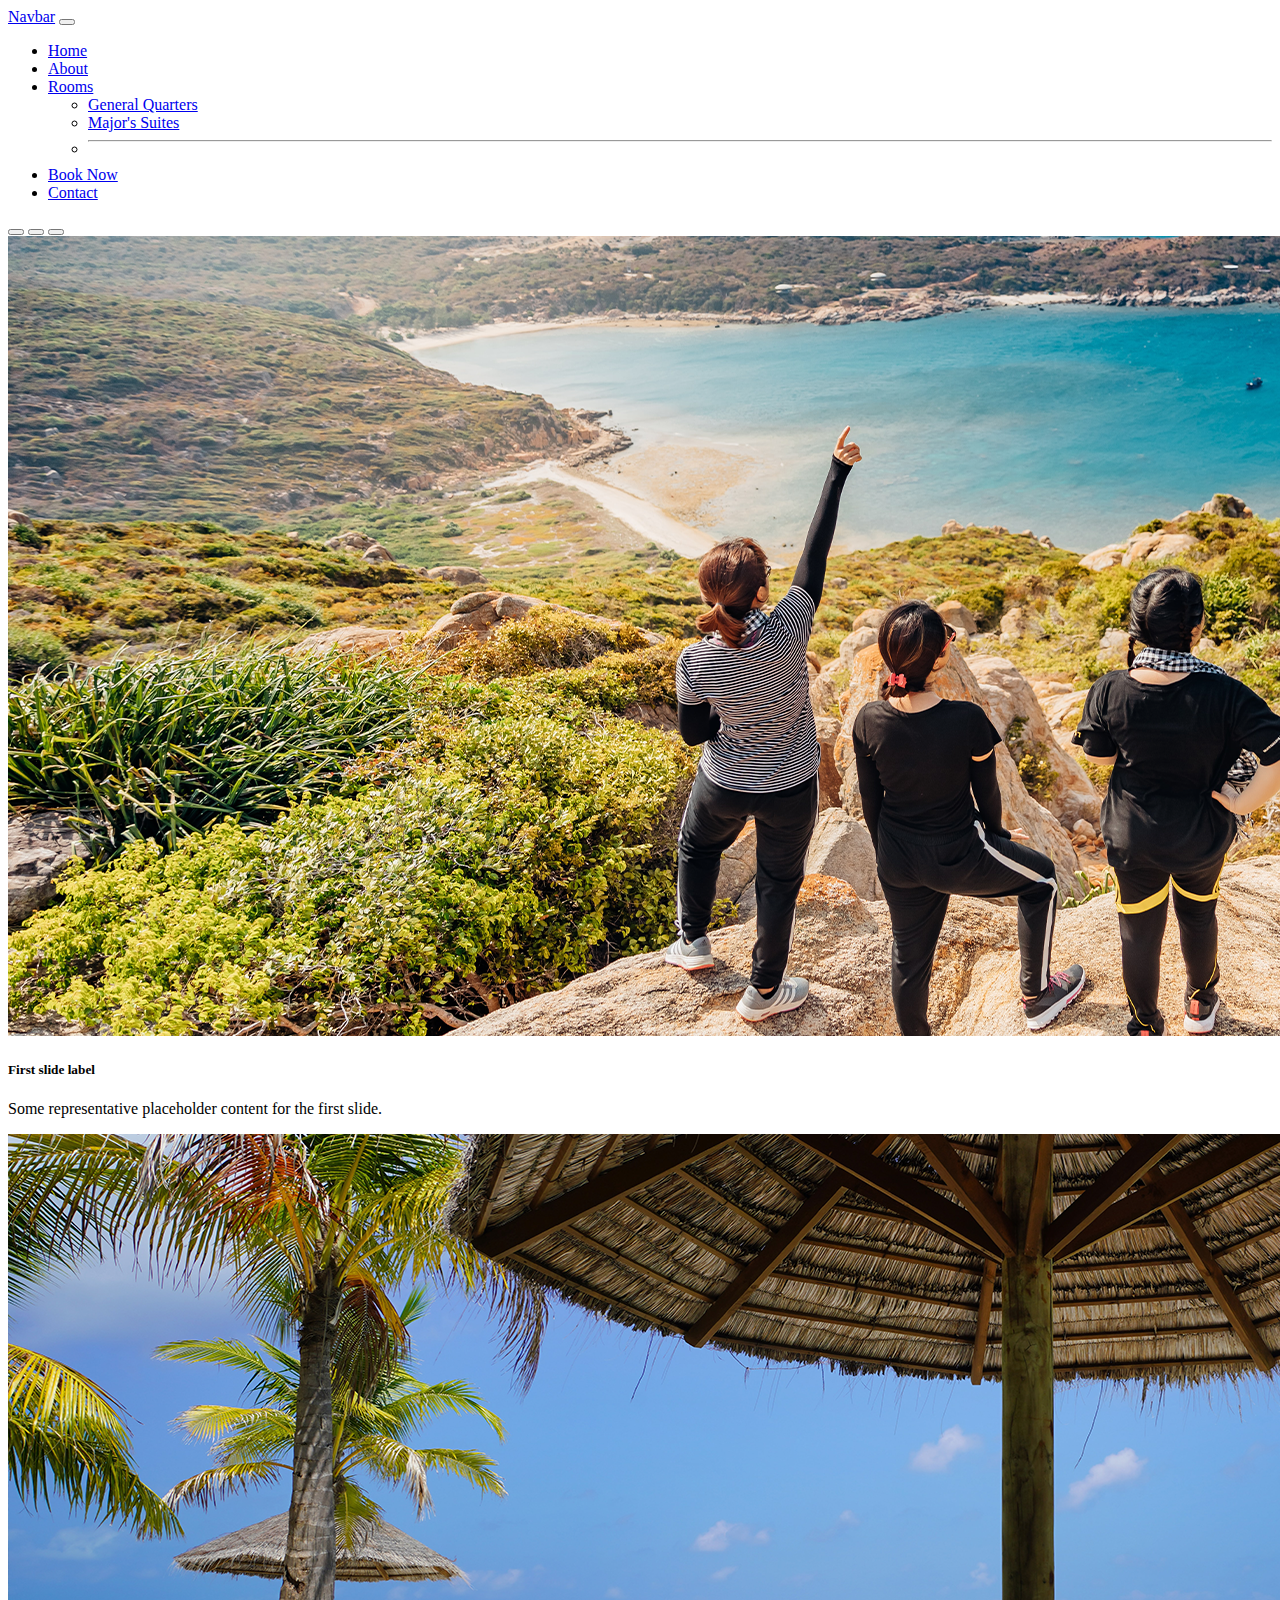
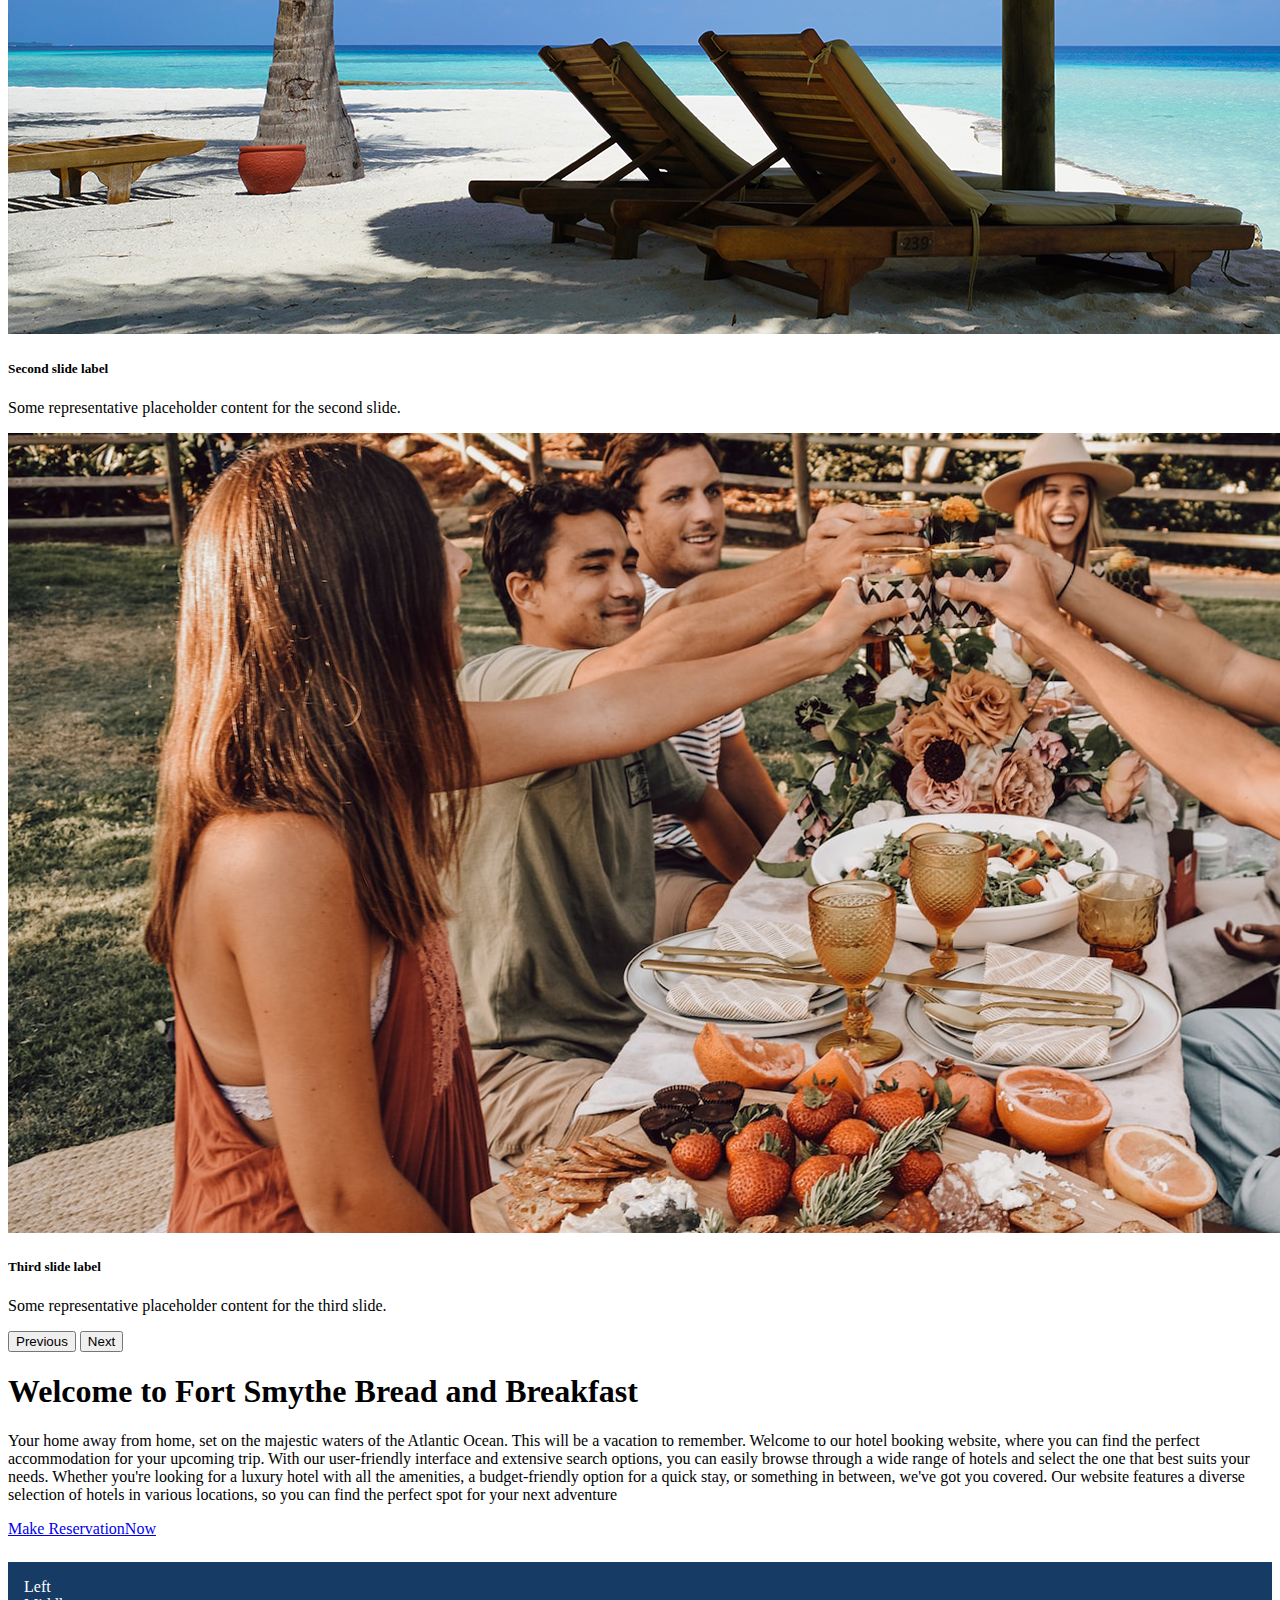
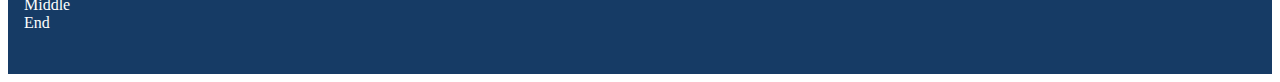
<file: frontend-Design/index.html>
<!doctype html>
<html lang="en">
<head>
    <meta charset="utf-8">
    <meta name="viewport" content="width=device-width, initial-scale=1">
    <title>Reservation Booking</title>
    <link href="https://cdn.jsdelivr.net/npm/bootstrap@5.3.0-alpha1/dist/css/bootstrap.min.css" rel="stylesheet" integrity="sha384-GLhlTQ8iRABdZLl6O3oVMWSktQOp6b7In1Zl3/Jr59b6EGGoI1aFkw7cmDA6j6gD" crossorigin="anonymous">
    <style>

        .my-footer{

            height: 5em;
            background-color: #163b65;
            margin-top: 1.5em;
            padding: 1em;
            color: white;
        }
    </style>

</head>
<body>
<header>
    <nav class="navbar navbar-expand-lg navbar-dark bg-dark" >
        <div class="container-fluid">
            <a class="navbar-brand" href="#">Navbar</a>
            <button class="navbar-toggler" type="button" data-bs-toggle="collapse" data-bs-target="#navbarSupportedContent" aria-controls="navbarSupportedContent" aria-expanded="false" aria-label="Toggle navigation">
                <span class="navbar-toggler-icon"></span>
            </button>
            <div class="collapse navbar-collapse" id="navbarSupportedContent">
                <ul class="navbar-nav me-auto mb-2 mb-lg-0">
                    <li class="nav-item">
                        <a class="nav-link active" aria-current="page" href="index.html">Home</a>
                    </li>
                    <li class="nav-item">
                        <a class="nav-link" href="/about">About</a>
                    </li>
                    <li class="nav-item dropdown">
                        <a class="nav-link dropdown-toggle" href="#" role="button" data-bs-toggle="dropdown" aria-expanded="false">
                            Rooms
                        </a>
                        <ul class="dropdown-menu">
                            <li><a class="dropdown-item" href="generals.html">General Quarters</a></li>
                            <li><a class="dropdown-item" href="majors.html">Major's Suites</a></li>
                            <li><hr class="dropdown-divider"></li>
                            <!-- <li><a class="dropdown-item" href="#">Something else here</a></li> -->
                        </ul>
                    </li>

                    <li class="nav-item">
                        <a class="nav-link" href="reservation.html">Book Now</a>
                    </li>
                    <li class="nav-item">
                        <a class="nav-link" href="contact.html">Contact</a>
                    </li>
                </ul>
            </div>
        </div>
    </nav>

</header>


    <div id="mycarosel" class="carousel slide" data-bs-ride="carousel">
        <div class="carousel-indicators">
            <button type="button" data-bs-target="#mycarosel" data-bs-slide-to="0" class="active" aria-current="true" aria-label="Slide 1"></button>
            <button type="button" data-bs-target="#mycarosel" data-bs-slide-to="1" aria-label="Slide 2"></button>
            <button type="button" data-bs-target="#mycarosel" data-bs-slide-to="2" aria-label="Slide 3"></button>
        </div>
        <div class="carousel-inner">
            <div class="carousel-item active">
                <img src="static/images/pple1.png" class="d-block w-100" alt="..." >
                <div class="carousel-caption d-none d-md-block">
                    <h5>First slide label</h5>
                    <p>Some representative placeholder content for the first slide.</p>
                </div>
            </div>
            <div class="carousel-item">
                <img src="static/images/beach1.png" class="d-block w-100" alt="..." >
                <div class="carousel-caption d-none d-md-block">
                    <h5>Second slide label</h5>
                    <p>Some representative placeholder content for the second slide.</p>
                </div>
            </div>
            <div class="carousel-item">
                <img src="static/images/pple2.png" class="d-block w-100" alt="..."  >
                <div class="carousel-caption d-none d-md-block">
                    <h5>Third slide label</h5>
                    <p>Some representative placeholder content for the third slide.</p>
                </div>
            </div>
        </div>
        <button class="carousel-control-prev" type="button" data-bs-target="#mycarosel" data-bs-slide="prev">
            <span class="carousel-control-prev-icon" aria-hidden="true"></span>
            <span class="visually-hidden">Previous</span>
        </button>
        <button class="carousel-control-next" type="button" data-bs-target="#mycarosel" data-bs-slide="next">
            <span class="carousel-control-next-icon" aria-hidden="true"></span>
            <span class="visually-hidden">Next</span>
        </button>
    </div>


<div class="container">
    <div class="row">
        <h1 class="text-center mt-3">Welcome to Fort Smythe Bread and Breakfast</h1>
        <p>Your home away from home, set on the majestic waters of the Atlantic Ocean.
            This will be a vacation to remember.
            Welcome to our hotel booking website, where you can find the perfect accommodation for your upcoming trip. With our user-friendly interface and extensive search options,
            you can easily browse through a wide range of hotels and select the one that best suits your needs.
            Whether you're looking for a luxury hotel with all the amenities, a budget-friendly option for a quick stay, or something in between, we've got you covered. Our website features a diverse selection of hotels in various locations,
            so you can find the perfect spot for your next adventure</p>
    </div>

    <div class="row">
        <div class="col text-center">
            <a href="/make-reservation" class="btn btn-success">Make ReservationNow</a>
        </div>

    </div>


</div>

<footer>
    <div class="row my-footer">
        <div class="col">
            Left
        </div>
        <div class="col">
            Middle
        </div>
        <div class="col">
            End
        </div>
    </div>
</footer>





<script src="https://cdn.jsdelivr.net/npm/@popperjs/core@2.11.6/dist/umd/popper.min.js" integrity="sha384-oBqDVmMz9ATKxIep9tiCxS/Z9fNfEXiDAYTujMAeBAsjFuCZSmKbSSUnQlmh/jp3" crossorigin="anonymous"></script>
<script src="https://cdn.jsdelivr.net/npm/bootstrap@5.3.0-alpha1/dist/js/bootstrap.min.js" integrity="sha384-mQ93GR66B00ZXjt0YO5KlohRA5SY2XofN4zfuZxLkoj1gXtW8ANNCe9d5Y3eG5eD" crossorigin="anonymous"></script>
</body>
</html>
</file>
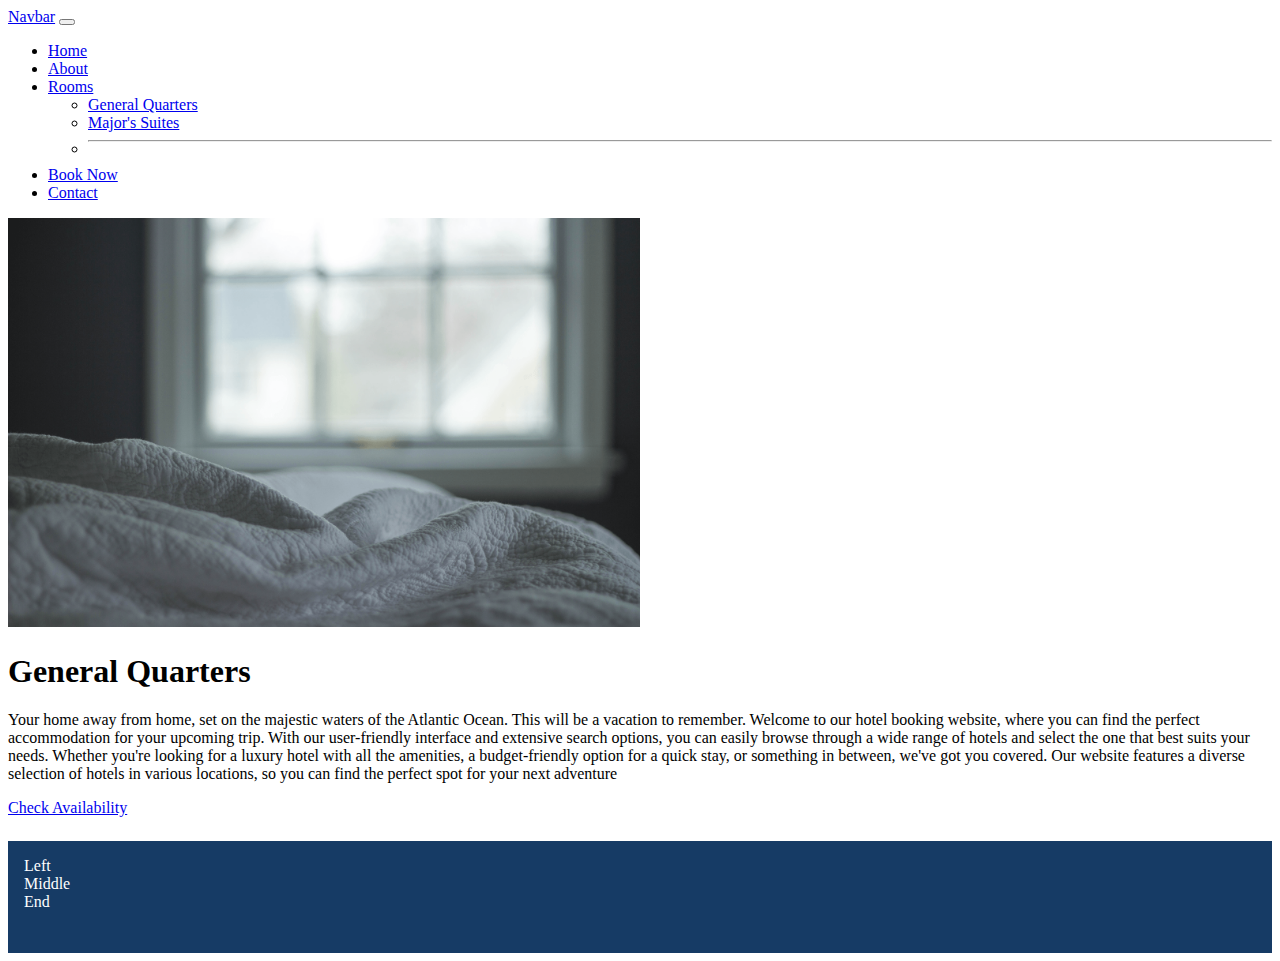
<file: frontend-Design/generals.html>
<!doctype html>
<html lang="en">
<head>
  <meta charset="utf-8">
  <meta name="viewport" content="width=device-width, initial-scale=1">
  <title>Reservation Booking</title>
  <link href="https://cdn.jsdelivr.net/npm/bootstrap@5.3.0-alpha1/dist/css/bootstrap.min.css" rel="stylesheet" integrity="sha384-GLhlTQ8iRABdZLl6O3oVMWSktQOp6b7In1Zl3/Jr59b6EGGoI1aFkw7cmDA6j6gD" crossorigin="anonymous">
  <style>

    .my-footer{

      height: 5em;
      background-color: #163b65;
      margin-top: 1.5em;
      padding: 1em;
      color: white;
    }

    .room-image{
      width: 50%;
    }
  </style>

</head>
<body>
<header>
  <nav class="navbar navbar-expand-lg navbar-dark bg-dark">
    <div class="container-fluid">
      <a class="navbar-brand" href="#">Navbar</a>
      <button class="navbar-toggler" type="button" data-bs-toggle="collapse" data-bs-target="#navbarSupportedContent" aria-controls="navbarSupportedContent" aria-expanded="false" aria-label="Toggle navigation">
        <span class="navbar-toggler-icon"></span>
      </button>
      <div class="collapse navbar-collapse" id="navbarSupportedContent">
        <ul class="navbar-nav me-auto mb-2 mb-lg-0">
          <li class="nav-item">
            <a class="nav-link active" aria-current="page" href="/">Home</a>
          </li>
          <li class="nav-item">
            <a class="nav-link" href="/about">About</a>
          </li>
          <li class="nav-item dropdown">
            <a class="nav-link dropdown-toggle" href="#" role="button" data-bs-toggle="dropdown" aria-expanded="false">
              Rooms
            </a>
            <ul class="dropdown-menu">
              <li><a class="dropdown-item" href="generals.html">General Quarters</a></li>
              <li><a class="dropdown-item" href="majors.html">Major's Suites</a></li>
              <li><hr class="dropdown-divider"></li>
              <!-- <li><a class="dropdown-item" href="#">Something else here</a></li> -->
            </ul>
          </li>

          <li class="nav-item">
            <a class="nav-link" href="reservation.html">Book Now</a>
          </li>
          <li class="nav-item">
            <a class="nav-link" href="contact.html">Contact</a>
          </li>
        </ul>
      </div>
    </div>
  </nav>

</header>



<div class="container">
  <div class="row">
   <div class="col">
     <img src="static/images/generals-quarters.png" alt="room image" class = "img-fluid mx-auto d-block img-thumbnail room-image">
   </div>
  </div>
  
  <div class="row">
    <h1 class="text-center mt-3">General Quarters</h1>
    <p>Your home away from home, set on the majestic waters of the Atlantic Ocean.
      This will be a vacation to remember.
      Welcome to our hotel booking website, where you can find the perfect accommodation for your upcoming trip. With our user-friendly interface and extensive search options,
      you can easily browse through a wide range of hotels and select the one that best suits your needs.
      Whether you're looking for a luxury hotel with all the amenities, a budget-friendly option for a quick stay, or something in between, we've got you covered. Our website features a diverse selection of hotels in various locations,
      so you can find the perfect spot for your next adventure</p>
  </div>

  <div class="row">
    <div class="col text-center">
      <a href="/make-reservation-gq" class="btn btn-success">Check Availability</a>
    </div>

  </div>


</div>

<footer>
  <div class="row my-footer">
    <div class="col">
      Left
    </div>
    <div class="col">
      Middle
    </div>
    <div class="col">
      End
    </div>
  </div>
</footer>





<script src="https://cdn.jsdelivr.net/npm/@popperjs/core@2.11.6/dist/umd/popper.min.js" integrity="sha384-oBqDVmMz9ATKxIep9tiCxS/Z9fNfEXiDAYTujMAeBAsjFuCZSmKbSSUnQlmh/jp3" crossorigin="anonymous"></script>
<script src="https://cdn.jsdelivr.net/npm/bootstrap@5.3.0-alpha1/dist/js/bootstrap.min.js" integrity="sha384-mQ93GR66B00ZXjt0YO5KlohRA5SY2XofN4zfuZxLkoj1gXtW8ANNCe9d5Y3eG5eD" crossorigin="anonymous"></script>
</body>
</html>
</file>
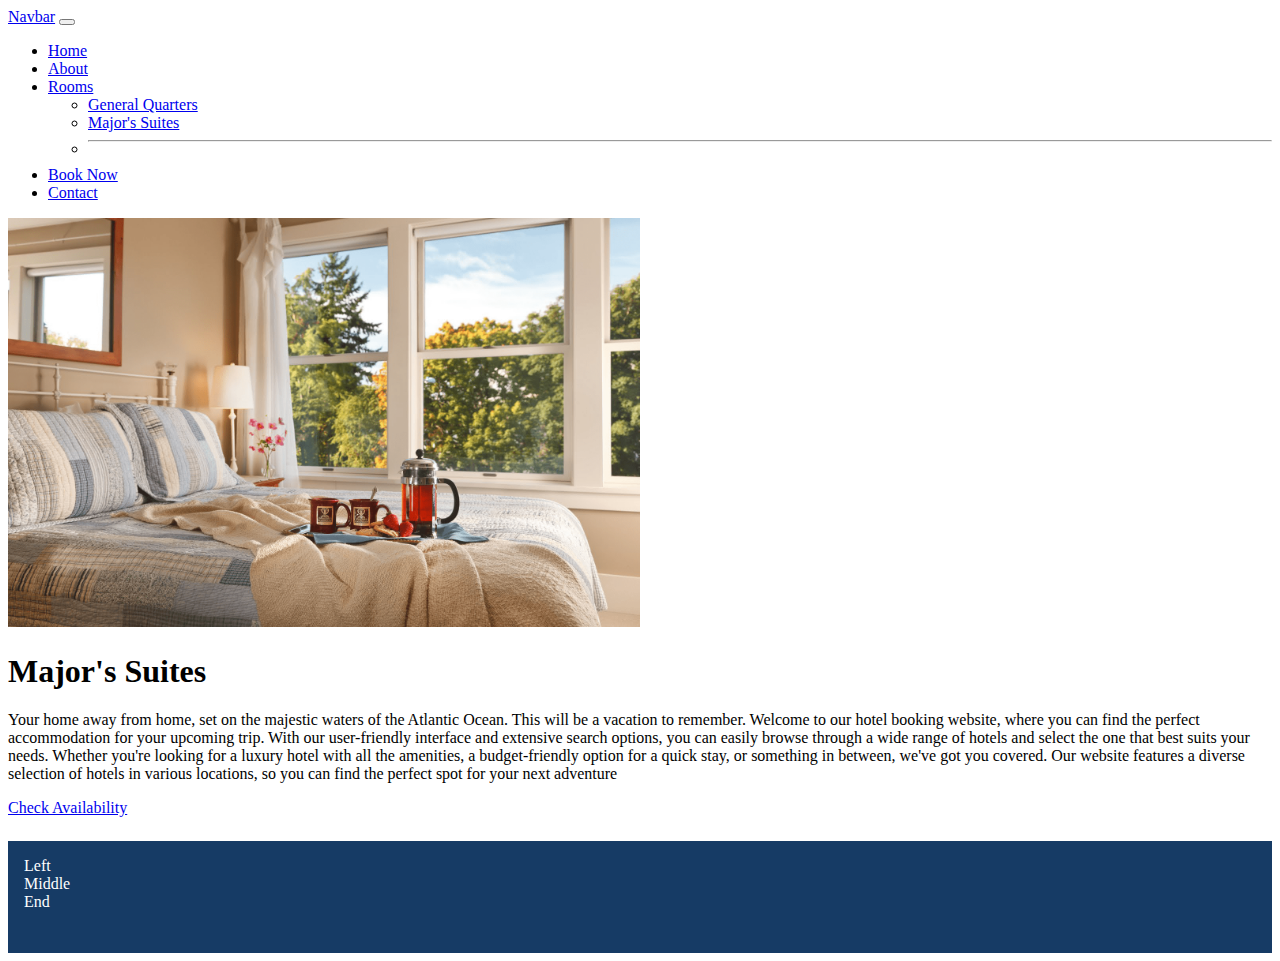
<file: frontend-Design/majors.html>
<!doctype html>
<html lang="en">
<head>
  <meta charset="utf-8">
  <meta name="viewport" content="width=device-width, initial-scale=1">
  <title>Reservation Booking</title>
  <link href="https://cdn.jsdelivr.net/npm/bootstrap@5.3.0-alpha1/dist/css/bootstrap.min.css" rel="stylesheet" integrity="sha384-GLhlTQ8iRABdZLl6O3oVMWSktQOp6b7In1Zl3/Jr59b6EGGoI1aFkw7cmDA6j6gD" crossorigin="anonymous">
  <style>

    .my-footer{

      height: 5em;
      background-color: #163b65;
      margin-top: 1.5em;
      padding: 1em;
      color: white;
    }

    .room-image{
      width: 50%;
    }
  </style>

</head>
<body>
<header>
  <nav class="navbar navbar-expand-lg navbar-dark bg-dark">
    <div class="container-fluid">
      <a class="navbar-brand" href="#">Navbar</a>
      <button class="navbar-toggler" type="button" data-bs-toggle="collapse" data-bs-target="#navbarSupportedContent" aria-controls="navbarSupportedContent" aria-expanded="false" aria-label="Toggle navigation">
        <span class="navbar-toggler-icon"></span>
      </button>
      <div class="collapse navbar-collapse" id="navbarSupportedContent">
        <ul class="navbar-nav me-auto mb-2 mb-lg-0">
          <li class="nav-item">
            <a class="nav-link active" aria-current="page" href="index.html">Home</a>
          </li>
          <li class="nav-item">
            <a class="nav-link" href="/about">About</a>
          </li>
          <li class="nav-item dropdown">
            <a class="nav-link dropdown-toggle" href="#" role="button" data-bs-toggle="dropdown" aria-expanded="false">
              Rooms
            </a>
            <ul class="dropdown-menu">
              <li><a class="dropdown-item" href="generals.html">General Quarters</a></li>
              <li><a class="dropdown-item" href="majors.html">Major's Suites</a></li>
              <li><hr class="dropdown-divider"></li>
              <!-- <li><a class="dropdown-item" href="#">Something else here</a></li> -->
            </ul>
          </li>

          <li class="nav-item">
            <a class="nav-link" href="reservation.html">Book Now</a>
          </li>
          <li class="nav-item">
            <a class="nav-link" href="contact.html">Contact</a>
          </li>
        </ul>
      </div>
    </div>
  </nav>

</header>



<div class="container">
  <div class="row">
    <div class="col">
      <img src="static/images/marjors-suite.png" alt="room image" class = "img-fluid mx-auto d-block img-thumbnail room-image">
    </div>
  </div>

  <div class="row">
    <h1 class="text-center mt-3">Major's Suites</h1>
    <p>Your home away from home, set on the majestic waters of the Atlantic Ocean.
      This will be a vacation to remember.
      Welcome to our hotel booking website, where you can find the perfect accommodation for your upcoming trip. With our user-friendly interface and extensive search options,
      you can easily browse through a wide range of hotels and select the one that best suits your needs.
      Whether you're looking for a luxury hotel with all the amenities, a budget-friendly option for a quick stay, or something in between, we've got you covered. Our website features a diverse selection of hotels in various locations,
      so you can find the perfect spot for your next adventure</p>
  </div>

  <div class="row">
    <div class="col text-center">
      <a href="/make-reservation-ms" class="btn btn-success">Check Availability</a>
    </div>

  </div>


</div>

<footer>
  <div class="row my-footer">
    <div class="col">
      Left
    </div>
    <div class="col">
      Middle
    </div>
    <div class="col">
      End
    </div>
  </div>
</footer>





<script src="https://cdn.jsdelivr.net/npm/@popperjs/core@2.11.6/dist/umd/popper.min.js" integrity="sha384-oBqDVmMz9ATKxIep9tiCxS/Z9fNfEXiDAYTujMAeBAsjFuCZSmKbSSUnQlmh/jp3" crossorigin="anonymous"></script>
<script src="https://cdn.jsdelivr.net/npm/bootstrap@5.3.0-alpha1/dist/js/bootstrap.min.js" integrity="sha384-mQ93GR66B00ZXjt0YO5KlohRA5SY2XofN4zfuZxLkoj1gXtW8ANNCe9d5Y3eG5eD" crossorigin="anonymous"></script>
</body>
</html>
</file>
